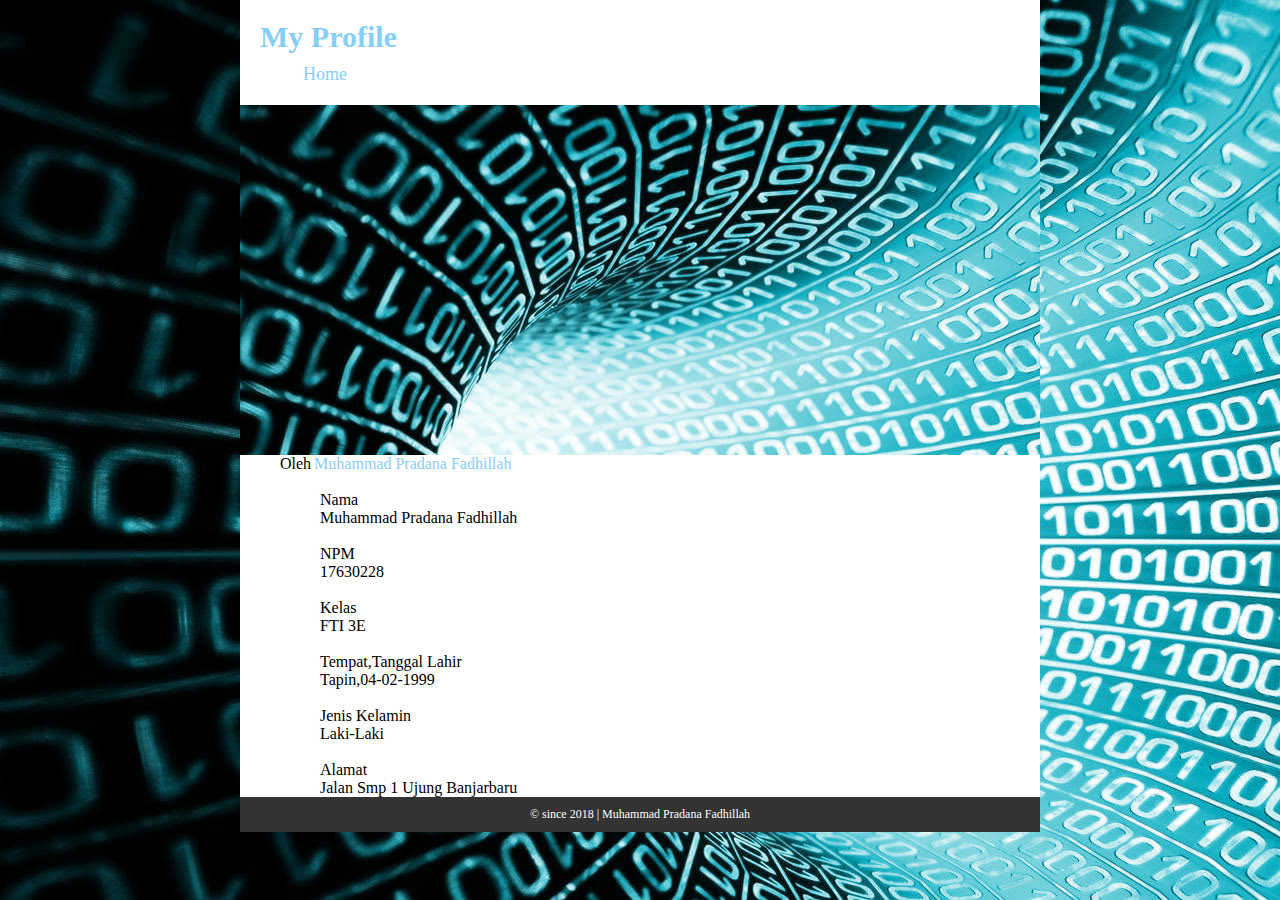
<file: profiles.html>
<html>
<head>
	<title>My Profile</title>
	<link rel="stylesheet"
	type="text/css" href="style.css">
</head>
<body>
	<div class="container">
		<div class="header">
			<h1>My Profile</h1>
			<ul>
				<li><a href="index.html">Home</a></li>
		</ul>
		</div>
		<div class="image">
		</div>
		<div class="content">
			<p class="penulis">Oleh<a href="#">Muhammad Pradana Fadhillah</a>
				<br><br>
<ul>
<ol>Nama<br>Muhammad Pradana Fadhillah</ol><br>
<ol>NPM<br>17630228</ol><br>
<ol>Kelas<br>FTI 3E</ol><br>
<ol>Tempat,Tanggal Lahir<br>Tapin,04-02-1999</ol><br>
<ol>Jenis Kelamin<br>Laki-Laki</ol><br>
<ol>Alamat<br>Jalan Smp 1 Ujung Banjarbaru	</ol>
</ul>
			</p>
		</div>
		<div class="footer">
			<p class="copy">
				&copy since 2018 | Muhammad Pradana Fadhillah
			</p>
		</div
	</div>
</body>
</html>
</file>
<file: style.css>
*{
	margin:0;
	pading:0;
}

body{
	background-image:url('img/bg1.jpg');
	font-family:time new roman;
}	

.container{
	width:800px;
	background-color:white;
	margin:auto;
}

.container .header{
	padding:20px;
}

.container .header h1{
	font-size:30px;
	color:lightskyblue;
}

.container .header ul{
	list-style-type:none;
}

.container .header ul li{
	display:inline-block;
	margin-top:10px;
	margin-right:5px;
}

.container .header ul li a{
	text-decoration:none;
	color:lightskyblue;
	font-size:18px;
	padding:3px;
	margin-right:5px;
	
}

.container .header ul li a:hover{
	background-color:white;
	color:aqua;
}

.container .image{
	height:350px;
	background-image:url('img/bg1.jpg');
	background-style:cover;
	background-position: -400 -70px;
}
.content h2{
		padding-left:40px;
	
}
.content p{
		padding-left:40px;
	
}
.content a{
	text-decoration:none;
	color:lightskyblue;
	cont-size:18px;
	padding:3px;
}


.footer{
	padding:10px;
	background-color:#333;
}

.footer .copy{
	text-align:center;
	font-size:12px;
	color:white;
}
</file>
